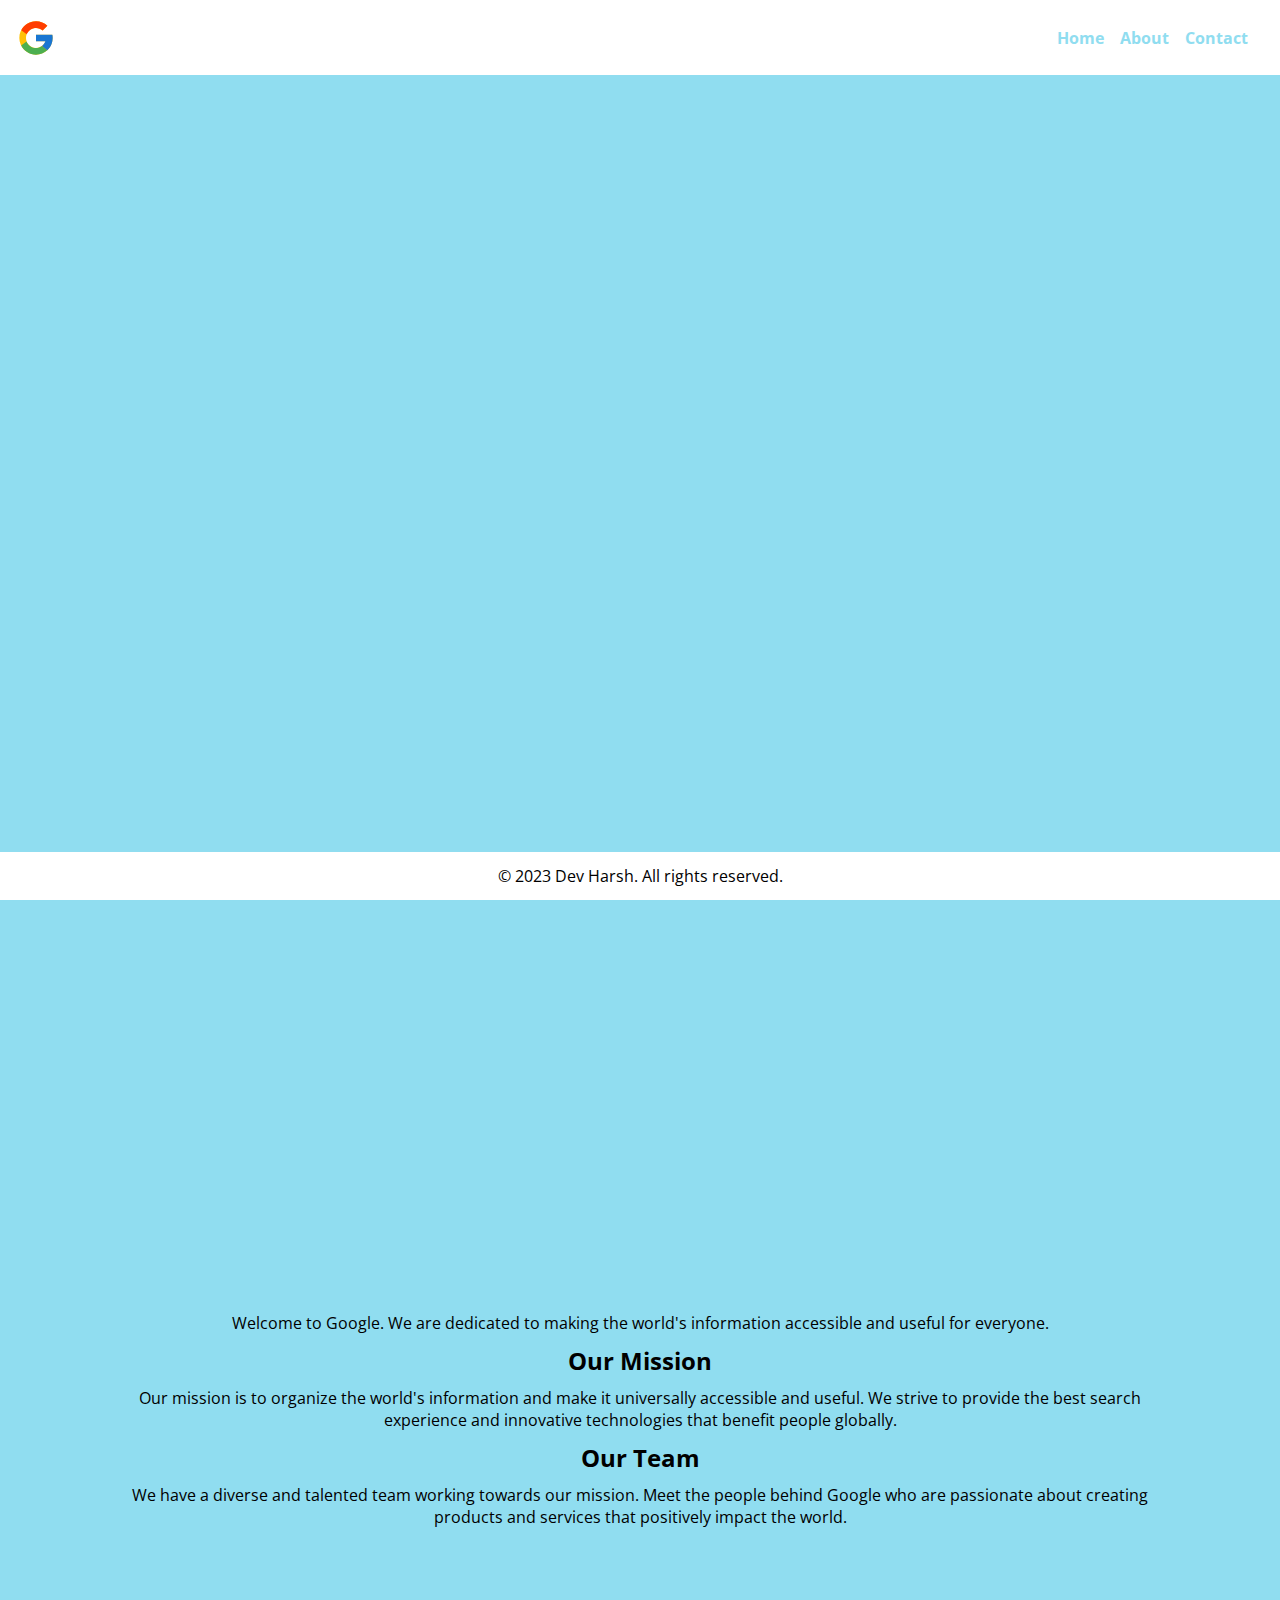
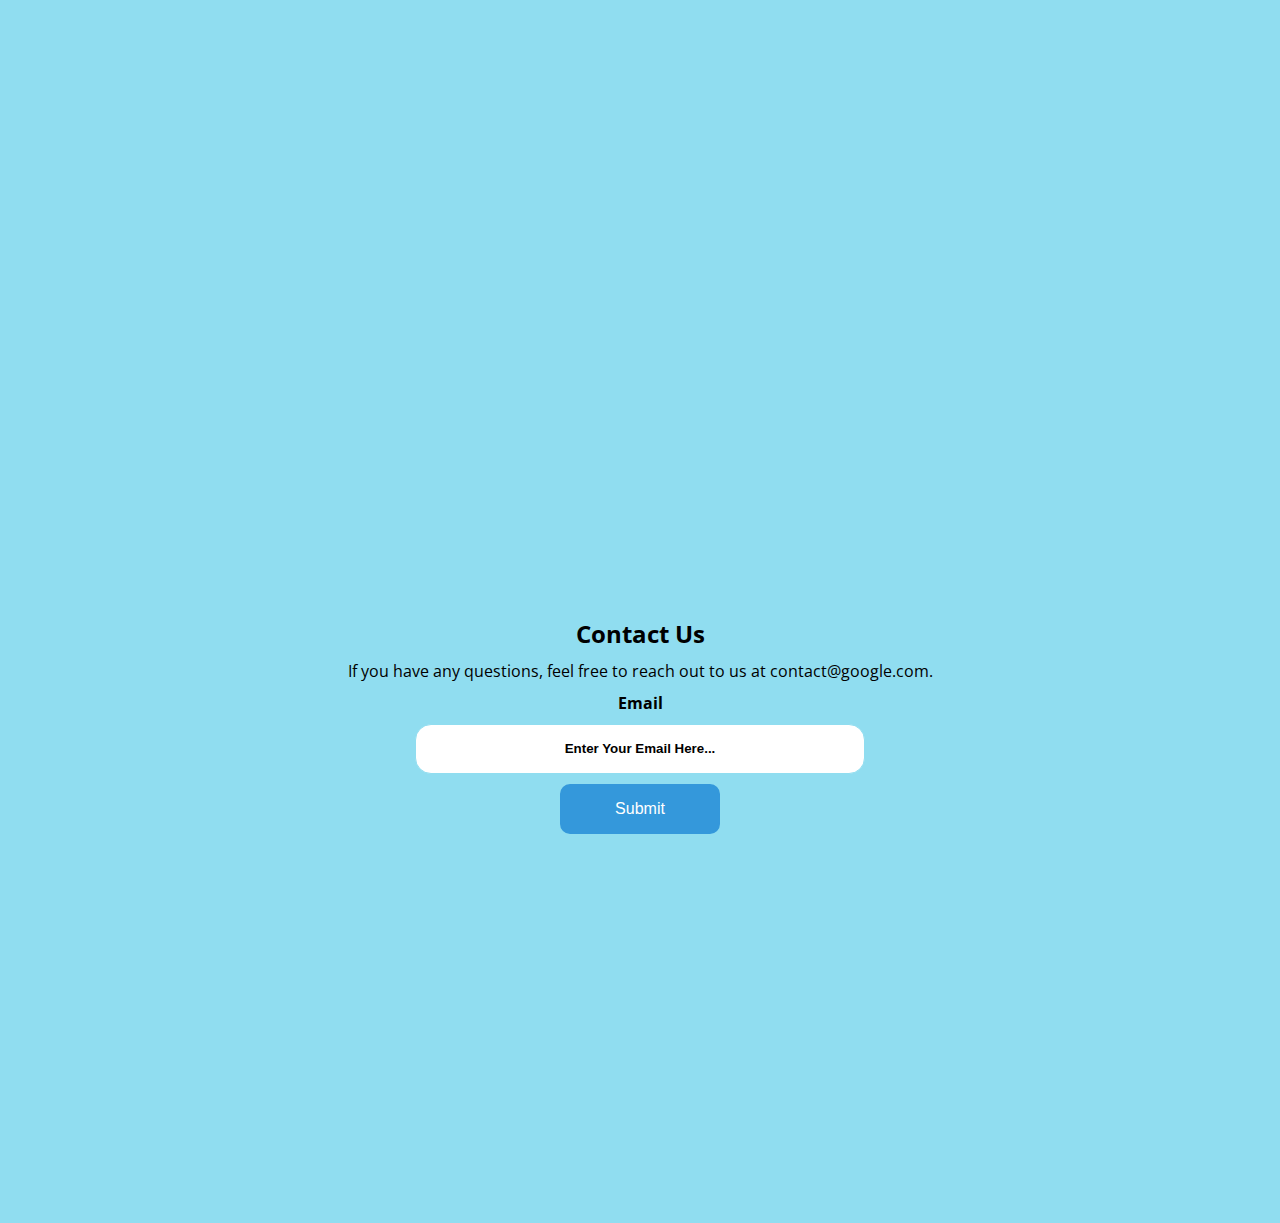
<file: index.html>
<!DOCTYPE html>
<html lang="en">
  <head>
    <meta charset="UTF-8" />
    <meta name="viewport" content="width=device-width, initial-scale=1.0" />
    <title>Product Landing Page</title>
    <link rel="stylesheet" href="style.css" />
    <link rel="preconnect" href="https://fonts.googleapis.com" />
    <link rel="preconnect" href="https://fonts.gstatic.com" crossorigin />
    <link
      href="https://fonts.googleapis.com/css2?family=Open+Sans&display=swap"
      rel="stylesheet"
    />
  </head>
  <body>
    <header id="header">
      <a href="#home"><img src="google.svg" alt="logo" id="header-img" /></a>
      <nav id="nav-bar">
        <a class="nav-link" href="#home">Home</a>
        <a class="nav-link" href="#about">About</a>
        <a class="nav-link" href="#contact">Contact</a>
      </nav>
    </header>
    <section id="home">
      <iframe
        id="video"
        src="https://www.youtube.com/embed/ncdpNR4xOT4?si=bC3q5fw1aNof5waJ&amp;controls=0&amp;start=1"
        title="YouTube video player"
        frameborder="0"
        allow="accelerometer; autoplay; clipboard-write; encrypted-media; gyroscope; picture-in-picture; web-share"
        allowfullscreen
      ></iframe>
    </section>
    <section id="about">
      <p>
        Welcome to Google. We are dedicated to making the world's information
        accessible and useful for everyone.
      </p>

      <h2>Our Mission</h2>
      <p>
        Our mission is to organize the world's information and make it
        universally accessible and useful. We strive to provide the best search
        experience and innovative technologies that benefit people globally.
      </p>

      <h2>Our Team</h2>
      <p>
        We have a diverse and talented team working towards our mission. Meet
        the people behind Google who are passionate about creating products and
        services that positively impact the world.
      </p>
    </section>
    <section id="contact">
      <h2>Contact Us</h2>
      <p>
        If you have any questions, feel free to reach out to us at
        contact@google.com.
      </p>
      <form id="form" action="success.html">
        <div class="form-fields">
          <label for="email">Email</label>
          <input
            type="email"
            id="email"
            name="email"
            placeholder="Enter Your Email Here..."
            required
          />
        </div>
        <input type="submit" value="Submit" id="submit" />
      </form>
    </section>
    <footer id="footer">
      <p>&copy; 2023 Dev Harsh. All rights reserved.</p>
    </footer>
  </body>
</html>
</file>
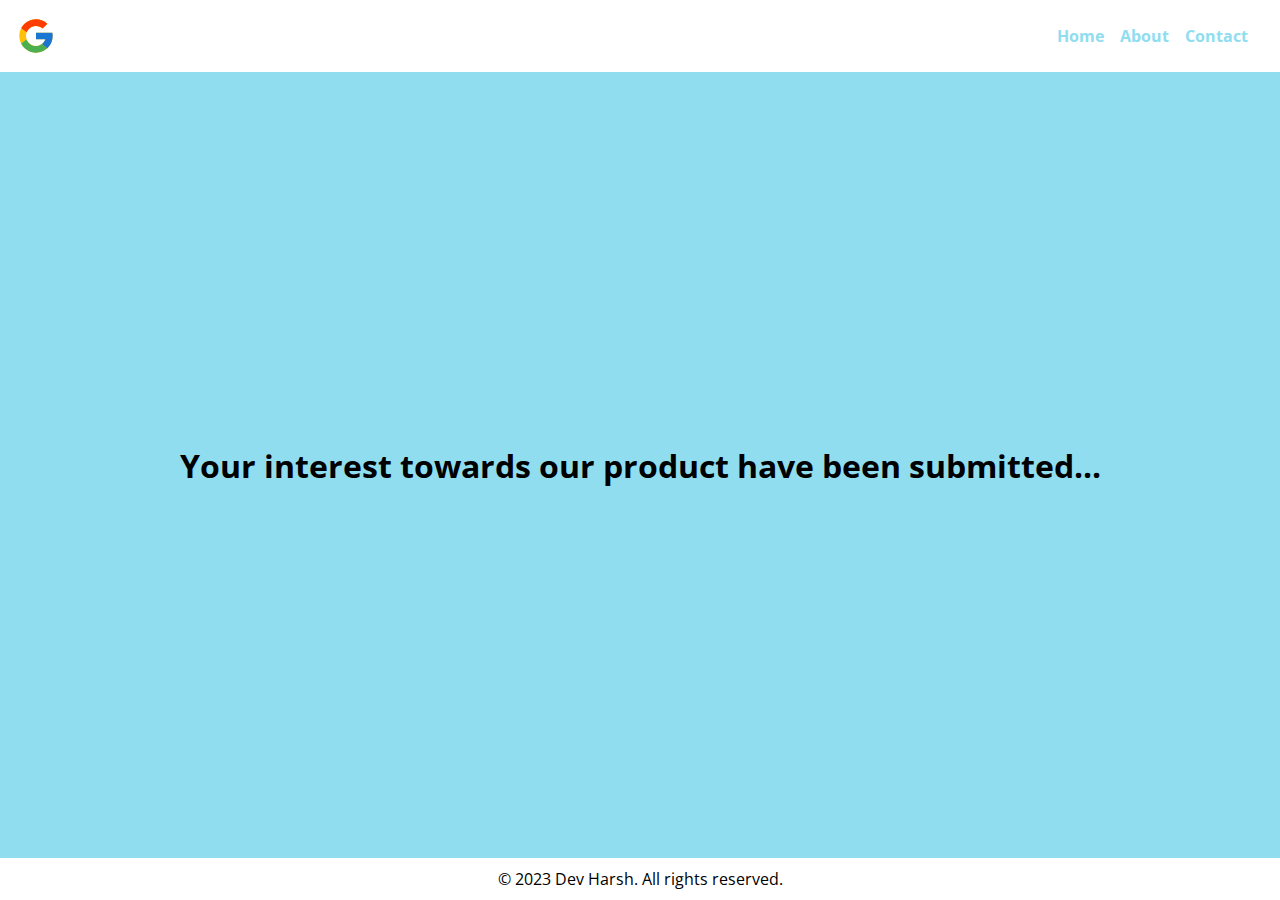
<file: success.html>
<!DOCTYPE html>
<html lang="en">
  <head>
    <meta charset="UTF-8" />
    <meta name="viewport" content="width=device-width, initial-scale=1.0" />
    <title>Product Landing Page</title>
    <link rel="stylesheet" href="style.css" />
    <link rel="preconnect" href="https://fonts.googleapis.com" />
    <link rel="preconnect" href="https://fonts.gstatic.com" crossorigin />
    <link
      href="https://fonts.googleapis.com/css2?family=Open+Sans&display=swap"
      rel="stylesheet"
    />
    <style>
      body {
        position: absolute;
      }
    </style>
  </head>
  <body>
    <header id="header">
      <img src="google.svg" alt="logo" id="header-img" />
      <nav id="nav-bar">
        <nav class="nav-link"><a href="index.html">Home</a></nav>
        <nav class="nav-link"><a href="about.html">About</a></nav>
        <nav class="nav-link"><a href="contact.html">Contact</a></nav>
      </nav>
    </header>
    <main id="success">
      <h1>Your interest towards our product have been submitted...</h1>
    </main>
    <footer id="footer">
      <p>&copy; 2023 Dev Harsh. All rights reserved.</p>
    </footer>
  </body>
</html>
</file>
<file: style.css>
* {
  margin: 0;
  padding: 0;
  box-sizing: border-box;
}

body {
  font-family: "Open Sans", sans-serif;
  width: 100%;
  height: 100%;
  background-color: #90ddf0;
  display: flex;
  flex-direction: column;
  justify-content: space-between;
}

#header,
#footer {
  position: sticky;
  top: 0;
  display: flex;
  justify-content: space-between;
  align-items: center;
  background-color: #fff;
  height: 75px;
  width: 100%;
  padding: 16px;
}

#header a {
  display: flex;
  justify-content: center;
  align-items: center;
}

#nav-bar {
  display: flex;
  flex-direction: row;
}

.nav-link {
  margin-right: 16px;
}

a {
  text-decoration: none;
  color: #90ddf0;
  font-weight: bolder;
}

#home,
#about,
#contact {
  height: 100vh;
  display: flex;
  flex-direction: column;
  justify-content: center;
  align-items: center;
}

#about {
  width: 80%;
  margin: auto;
  text-align: center;
}

#about h2,
#about p,
#contact h2,
#contact p {
  margin-bottom: 10px;
}

#video {
  width: 100%;
  height: 100%;
}

#form {
  display: flex;
  flex-direction: column;
  justify-content: center;
  align-items: center;
}

.form-fields {
  display: flex;
  flex-direction: column;
  align-items: center;
}

.form-fields label,
.form-fields input {
  margin-bottom: 10px;
}

.form-fields label {
  font-weight: bolder;
}

.form-fields input {
  border: 1px solid #90ddf0;
  border-radius: 16px;
  width: 450px;
  height: 50px;
}

.form-fields input::placeholder {
  color: #000;
  padding: 16px;
  font-weight: 800;
  text-align: center;
}

#submit {
  width: 160px;
  height: 50px;
  border: 2px solid #3498db;
  background-color: #3498db;
  border-radius: 10px;
  color: #fff;
  font-size: 16px;
  cursor: pointer;
  transition: background-color 0.3s, border-color 0.3s, color 0.3s;
}

#submit:hover {
  background-color: #217dbb;
  border-color: #217dbb;
  color: #fff;
}

#success {
  height: 100vh;
  display: flex;
  flex-direction: column;
  justify-content: center;
  align-items: center;
}

#footer {
  bottom: 0;
  justify-content: center;
  height: 48px;
  width: 100%;
  padding: 0;
}
</file>
